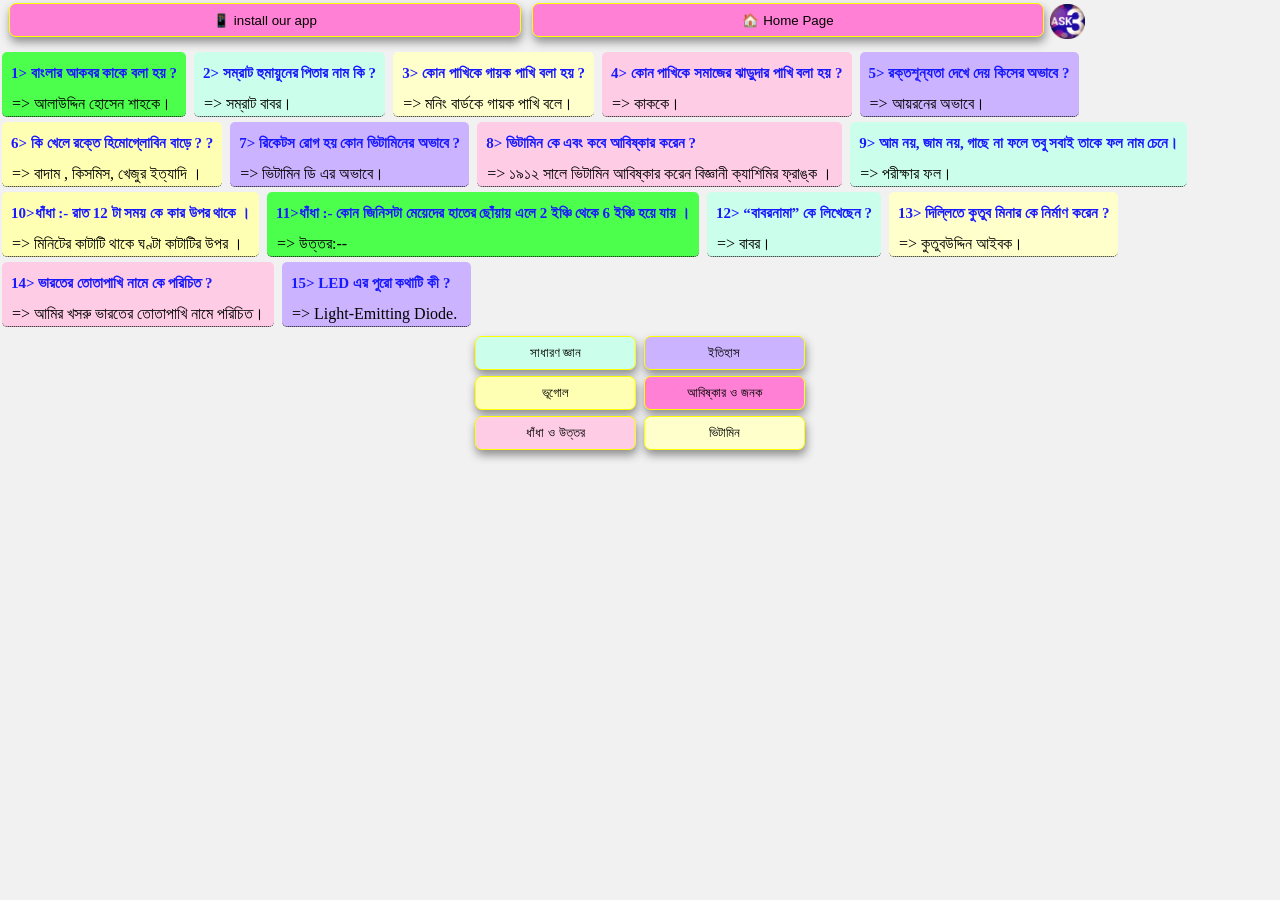
<file: index.html>
<!DOCTYPE html>
<html>
<head>
<meta charset="utf-8">
    <meta name="viewport" content="width=device-width, initial-scale=1">
    <title>Ask 3schools</title>
    <link href='ask.png' rel='icon' type='image/x-icon'/>
    <link rel="stylesheet" href="style.css">
    <script src="index.js" defer></script>
    <link rel="manifest" href="manifest.webmanifest">
  </head>
<body>
 <div id="appb" class="appb"><button class="btn add-button appbtn">📱 install our app</button>
    <button class="btn appbtn" onclick="document.querySelector('.appb').style.display='none';document.querySelector('#iframe').classList.add('iframe')">🏠 Home Page</button>
 </div>
<img id="ask3schools" style="height:35px;width:35px;margin:4px;" src="ask1.jpg" alt="ask 3schools">
<div class="ourapp appbody">
<h2>1> বাংলার আকবর কাকে বলা হয় ?</h2>
<article>=> আলাউদ্দিন হোসেন শাহকে।</article>
</div>
<div class="ourapp appbody a">
<h2>2> সম্রাট হুমায়ুনের পিতার নাম কি ? </h2>
<article>=> সম্রাট বাবর।</article>
</div>
<div class="ourapp appbody b">
<h2>3> কোন পাখিকে গায়ক পাখি বলা হয় ?
</h2>
<article>=> মনিং বার্ডকে গায়ক পাখি বলে।</article>
</div>
<div class="ourapp appbody c">
<h2>4> কোন পাখিকে সমাজের ঝাড়ুদার পাখি বলা হয় ? </h2>
<article>=> কাককে।</article>
</div>
<div class="ourapp appbody d">
<h2>5> রক্তশূন্যতা দেখে দেয় কিসের অভাবে ? </h2>
<article>=> আয়রনের অভাবে।</article>
</div>
<div class="ourapp appbody e">
<h2>6> কি খেলে রক্তে হিমোগ্লোবিন বাড়ে ? ? </h2>
<article>=> বাদাম , কিসমিস, খেজুর ইত্যাদি ।</article>
</div>
<div class="ourapp appbody d">
<h2>7> রিকেটস রোগ হয় কোন ভিটামিনের অভাবে ?</h2>
<article>=> ভিটামিন ডি এর অভাবে।</article>
</div>
<div class="ourapp appbody c">
<h2>8> ভিটামিন কে এবং কবে আবিষ্কার করেন ? </h2>
<article>=> ১৯১২ সালে ভিটামিন আবিষ্কার করেন বিজ্ঞানী ক্যাশিমির ফ্রাঙ্ক ।</article>
</div>
<div class="ourapp appbody a">
<h2>9> আম নয়, জাম নয়, গাছে না ফলে তবু সবাই তাকে ফল নাম চেনে। </h2>
<article>=> পরীক্ষার ফল।</article>
</div>
<div class="ourapp appbody e">
<h2>10>ধাঁধা :- রাত 12 টা সময় কে কার উপর থাকে । </h2>
<article>=> মিনিটের কাটাটি থাকে ঘণ্টা কাটাটির উপর । </article>
</div>
<div class="ourapp appbody">
<h2>11>ধাঁধা :- কোন জিনিসটা মেয়েদের হাতের ছোঁয়ায় এলে 2 ইঞ্চি থেকে 6 ইঞ্চি হয়ে যায় ।</h2>
<article>=> উত্তর:-- </article>
</div>
<div class="ourapp appbody a">
<h2>12> “বাবরনামা” কে লিখেছেন ? </h2>
<article>=> বাবর।</article>
</div>
<div class="ourapp appbody b">
<h2>13> দিল্লিতে কুতুব মিনার কে নির্মাণ করেন ? </h2>
<article>=> কুতুবউদ্দিন আইবক।</article>
</div>
<div class="ourapp appbody c">
<h2>14> ভারতের তোতাপাখি নামে কে পরিচিত ? </h2>
<article>=> আমির খসরু ভারতের তোতাপাখি নামে পরিচিত।</article>
</div>
<div class="ourapp appbody d">
<h2>15> LED এর পুরো কথাটি কী ?</h2>
<article>=> Light-Emitting Diode. </article>
</div>
<center><div class="appbody">
<a href="gk.html"><button  class="appbtn a">সাধারণ জ্ঞান </button></a>
<a href="#" ><button  class="appbtn d">ইতিহাস</button></a>
<a href="#" ><button  class="appbtn e">ভূগোল</button></a>
<a href="#" ><button  class="appbtn ourapp">আবিষ্কার ও জনক</button></a>
<a href="#" ><button  class="appbtn c">ধাঁধা ও উত্তর</button></a>
<a href="#" ><button  class="appbtn b">ভিটামিন</button></a>
</div></center>
<iframe style="display:none" id="iframe" src="https://ask.3schools.in"></iframe>
</body>
</html>
</file>
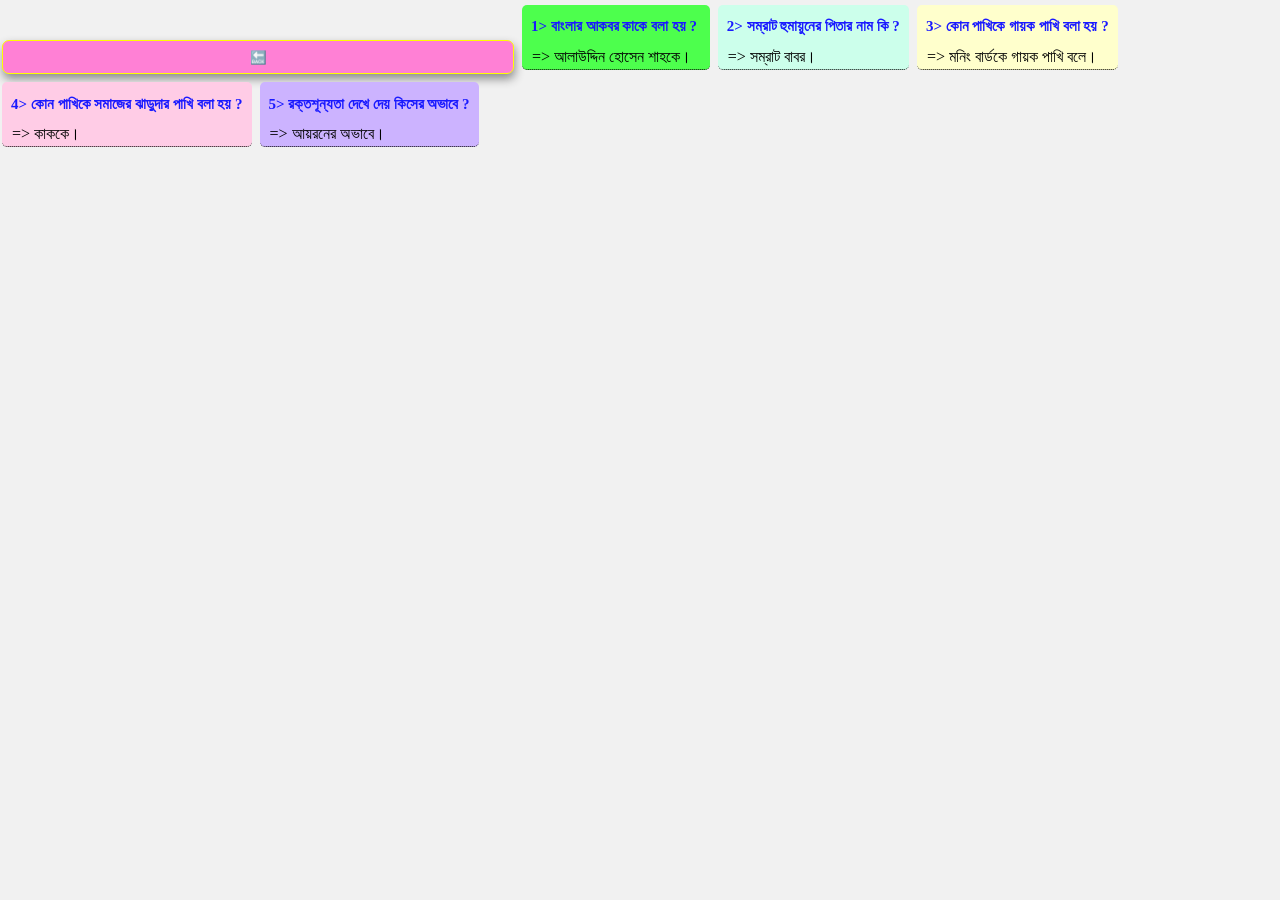
<file: gk.html>
<!DOCTYPE html>
<html>
<head>
<meta charset="utf-8">
    <meta name="viewport" content="width=device-width, initial-scale=1">
    <title>Ask 3schools</title>
    <link href='ask.png' rel='icon' type='image/x-icon'/>
    <link rel="stylesheet" href="style.css">
    <script src="index.js" defer></script>
    <link rel="manifest" href="manifest.webmanifest">
  </head>
<body>
<a href="index.html"><button class="appbtn">🔙</button></a>
<div class="ourapp appbody">
<h2>1> বাংলার আকবর কাকে বলা হয় ?  </h2>
<article>=> আলাউদ্দিন হোসেন শাহকে।</article>
</div>
<div class="ourapp appbody a">
<h2>2> সম্রাট হুমায়ুনের পিতার নাম কি ? </h2>
<article>=> সম্রাট বাবর।</article>
</div>
<div class="ourapp appbody b">
<h2>3> কোন পাখিকে গায়ক পাখি বলা হয় ?

</h2>
<article>=> মনিং বার্ডকে গায়ক পাখি বলে।</article>
</div>
<div class="ourapp appbody c">
<h2>4> কোন পাখিকে সমাজের ঝাড়ুদার পাখি বলা হয় ? </h2>
<article>=> কাককে।</article>
</div>
<div class="ourapp appbody d">
<h2>5> রক্তশূন্যতা দেখে দেয় কিসের অভাবে ? </h2>
<article>=> আয়রনের অভাবে।</article>
</div> 
</body></html>
</file>
<file: style.css>
*{
box-sizing:border-box;
}
body{
margin:0;
padding:0;
background-color:#f1f1f1;
}
body>a{
  text-decoration: none!important;
  cursor: pointer;
}
.ourapp {
background-color:#4dff4d;
margin:2px 2px 0px 2px;
border-radius:5px;
padding:0;
border-bottom:1px #000 dotted;
}

.appbtn{
margin:3px 2px;
padding:3px 6px;
background-color:#ff80d5;
height:34px;
width:40%;
border:1px solid #ffff00;
border-radius:7px;
box-shadow:1px 5px 10px #8c8c8c;
}
.appbtn:hover{
box-shadow:1px 5px 10px #000000 inset;
}
.appbody{
margin-top:5px;
padding:1px 9px;
}
.appbody>h2{
font-size:15px;
color:#1a1aff;
display:inline-block;
}
.appbody>article{
margin:0px 1px 2px 1px;
}
.iframe {
      position: fixed;
      background:transparent;
      border:none;
      top:0; right: 0;
      bottom: 0; left: 0;
      width: 100%;
      height: 100%;
     display:block!important;
  }
.btn{
   float:left;
   margin-left:9px;
}
.a{background-color:#ccffeb;}.b{background-color:#ffffcc; }.c{background-color:#ffcce6; }.d{background-color:#ccb3ff; }.e{background-color:#ffffb3; }
  @media (min-width:900px){
    .appbody{
     display:inline-block;
    }
    
  }
</file>
